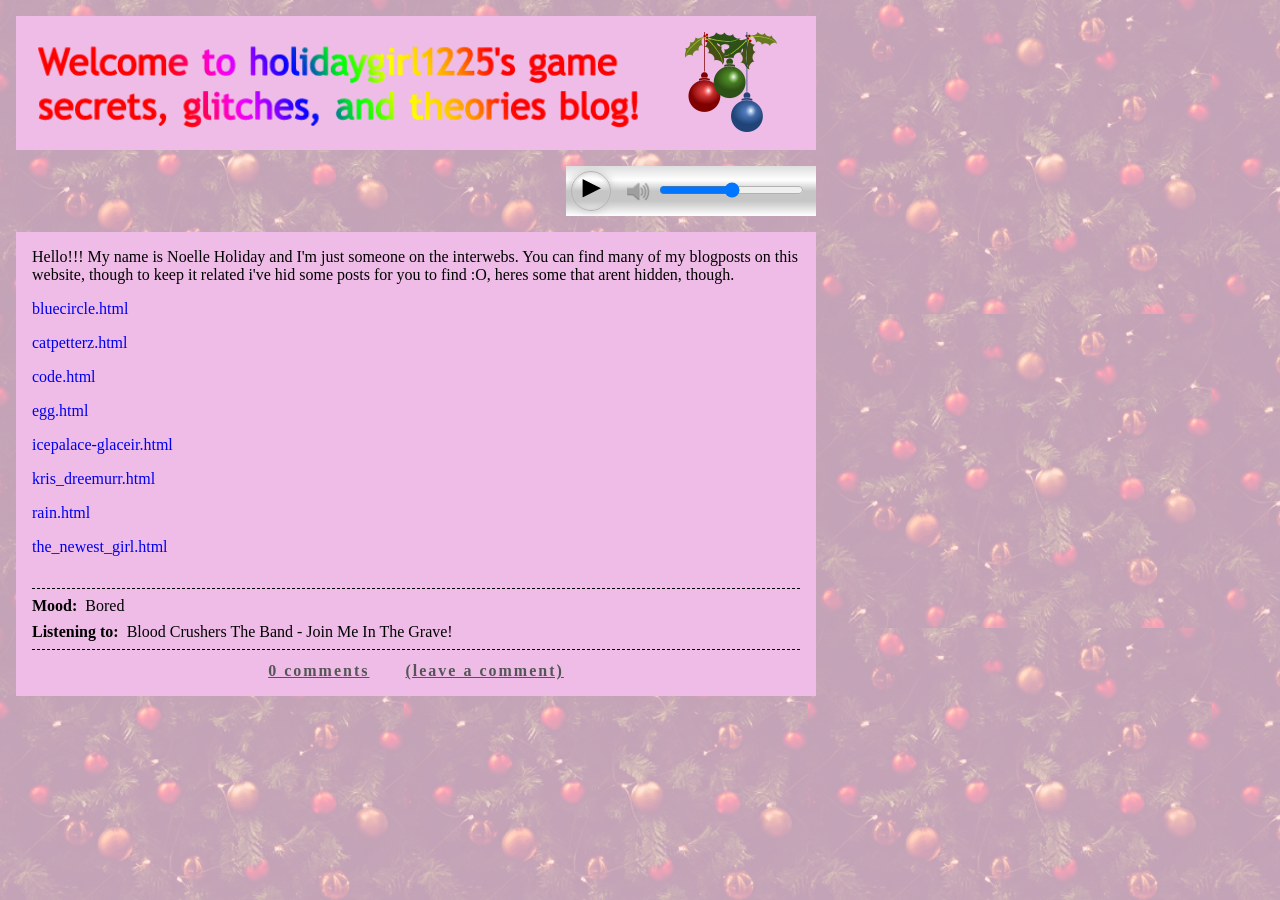
<file: index.html>
<html lang='en'>
<head>
  <meta content='text/html; charset=UTF-8' http-equiv='Content-Type'>
  <meta charset='utf-8'>
  <meta content='width=device-width' name='viewport'>
  <meta content='noindex' name='robots'>
  <title>Welcome to holidaygirl1225's game secrets, glitches, and theories blog!</title>
  <link href='assets/css/journal.css' rel='stylesheet' type='text/css'>
</head>
<body class='body'>
  <script src='assets/javascripts/jquery.js'></script>
  <div class='wrapper'>
    <h1 class='header'>
      
      <img alt='Welcome to holidaygirl1225&#39;s game secrets, glitches, and theories blog!' class='welcome' src='assets/images/welcome.png'>
      <img alt='Happy Holidays' class='ornament' src='assets/images/xmas.png'>
      
    </h1>

    
    <div class='music really-player-container'>
      <div class='really-player'>
        <button aria-label='Play' class='play-button'></button>
        <img aria-hidden='true' class='volume-icon' src='assets/images/volume.png'>
        <input aria-label='Volume' class='volume' max='100' min='0' type='range' value='50'>
        <audio loop volume='0.5'>
          <source src='assets/audio/midi-holiday-country.mp3' type='audio/mp3'>
        </audio>
      </div>
    </div>
    

    <main>
      <div class="post">
<p>Hello!!! My name is Noelle Holiday and I'm just someone on the interwebs. You can find many of my blogposts on this website, though to keep it related i've hid some posts for you to find :O, heres some that arent hidden, though.</a></p>
<p><a href="/bluecircle">bluecircle.html</a></p>
<p><a href="/catpetterz">catpetterz.html</a></p>
<p><a href="/code">code.html</a></p>
<p><a href="/egg">egg.html</a></p>
<p><a href="/icepalace-glaceir">icepalace-glaceir.html</a></p>
<p><a href="/kris_dreemurr">kris_dreemurr.html</a></p>
<p><a href="/rain">rain.html</a></p>
<p><a href="/the_newest_girl">the_newest_girl.html</a></p>
<div class="post-footer">
<div class="mood">
<strong>Mood: </strong>
<span>Bored</span>
</div>
<div class="listening-to">
<strong>Listening to:</strong>
<span>Blood Crushers The Band - Join Me In The Grave!</span>
</div>
</div>
<div class="comments-footer">
<a class="disabled" href="index.html">0 comments</a>
<a class="disabled" href="index.html" title="Comments Disabled">(leave a comment)</a>
</div>
</div>

    </main>

  </div>

  
  <script src='assets/javascripts/reallyplayer.js'></script>
  
  <script defer>if(!window.plausibleloaded){window.plausibleloaded=true;var onloadfunc = function() {!function(){"use strict";var t=window.location,e=window.document;function a(t,e){t&&console.warn("Ignoring Event: "+t),e&&e.callback&&e.callback()}function n(n,i){if(/^localhost$|^127(\.[0-9]+){0,2}\.[0-9]+$|^\[::1?\]$/.test(t.hostname)||"file:"===t.protocol)return a("localhost",i);if(window._phantom||window.__nightmare||window.navigator.webdriver||window.Cypress)return a(null,i);try{if("true"===window.localStorage.plausible_ignore)return a("localStorage flag",i)}catch(r){}var l={},o=(l.n=n,l.u=t.href,l.d="deltarune.com",l.r=e.referrer||null,i&&i.meta&&(l.m=JSON.stringify(i.meta)),i&&i.props&&(l.p=i.props),new XMLHttpRequest);o.open("POST","https://plausible.fangamer.eu/api/event",!0),o.setRequestHeader("Content-Type","text/plain"),o.send(JSON.stringify(l)),o.onreadystatechange=function(){4===o.readyState&&i&&i.callback&&i.callback()}}e.currentScript;var i=window.plausible&&window.plausible.q||[];window.plausible=n;for(var r,l=0;l<i.length;l++)n.apply(this,i[l]);function o(){r!==t.pathname&&(r=t.pathname,n("pageview"))};o();}();}; onloadfunc();}</script>
  
</body>
</html>
</file>
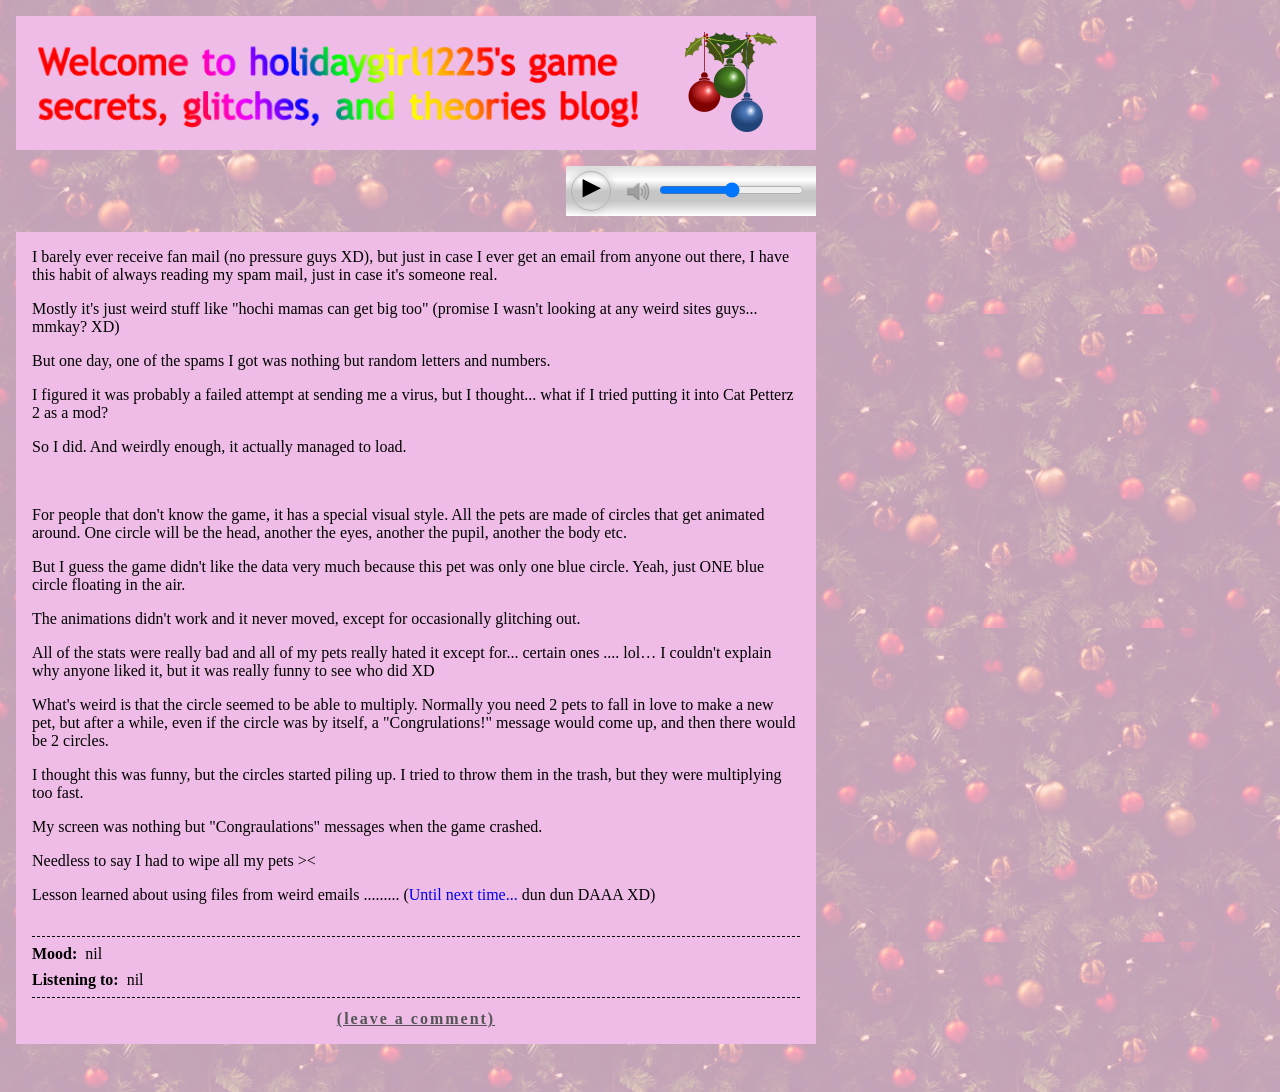
<file: bluecircle.html>
<DOCTYPE HTML>
<head>
  <meta content='text/html; charset=UTF-8' http-equiv='Content-Type'>
  <meta charset='utf-8'>
  <meta content='width=device-width' name='viewport'>
  <meta content='noindex' name='robots'>
  <title>Welcome to holidaygirl1225's game secrets, glitches, and theories blog!</title>
  <link href='assets/css/journal.css' rel='stylesheet' type='text/css'>
</head>
<body class='body'>
  <script src='assets/javascripts/jquery.js'></script>
  <div class='wrapper'>
    <h1 class='header'>
      
      <img alt='Welcome to holidaygirl1225&#39;s game secrets, glitches, and theories blog!' class='welcome' src='assets/images/welcome.png'>
      <img alt='Happy Holidays' class='ornament' src='assets/images/xmas.png'>
      
    </h1>

    
    <div class='music really-player-container'>
      <div class='really-player'>
        <button aria-label='Play' class='play-button'></button>
        <img aria-hidden='true' class='volume-icon' src='assets/images/volume.png'>
        <input aria-label='Volume' class='volume' max='100' min='0' type='range' value='50'>
        <audio loop volume='0.5'>
          <source src='assets/audio/pianpian.mp3' type='audio/mp3'>
        </audio>
      </div>
    </div>
    

    <main>
  <div class="post">
<p>I barely ever receive fan mail (no pressure guys XD), but just in case I ever get an email from anyone out there, I have this habit of always reading my spam mail, just in case it's someone real.</p>
<p>Mostly it's just weird stuff like "hochi mamas can get big too" (promise I wasn't looking at any weird sites guys... mmkay? XD)</p>
<p>But one day, one of the spams I got was nothing but random letters and numbers.</p>
<p>I figured it was probably a failed attempt at sending me a virus, but I thought... what if I tried putting it into Cat Petterz 2 as a mod?</p>
<p>So I did. And weirdly enough, it actually managed to load.</p>
<p>&nbsp;</p>
<p>For people that don't know the game, it has a special visual style. All the pets are made of circles that get animated around. One circle will be the head, another the eyes, another the pupil, another the body etc.</p>
<p>But I guess the game didn't like the data very much because this pet was only one blue circle. Yeah, just ONE blue circle floating in the air.</p>
<p>The animations didn't work and it never moved, except for occasionally glitching out.</p>
<p>All of the stats were really bad and all of my pets really hated it except for... certain ones .... lol… I couldn't explain why anyone liked it, but it was really funny to see who did XD</p>
<p>What's weird is that the circle seemed to be able to multiply. Normally you need 2 pets to fall in love to make a new pet, but after a while, even if the circle was by itself, a "Congrulations!" message would come up, and then there would be 2 circles.</p>
<p>I thought this was funny, but the circles started piling up. I tried to throw them in the trash, but they were multiplying too fast.</p>
<p>My screen was nothing but "Congraulations" messages when the game crashed.</p>
<p>Needless to say I had to wipe all my pets &gt;&lt;</p>
<p>Lesson learned about using files from weird emails ......... (<a href="/code">Until next time...</a> dun dun DAAA XD)</p>
<div class="post-footer">
<div class="mood">
<strong>Mood:</strong>
<span>nil</span>
</div>
<div class="listening-to">
<strong>Listening to:</strong>
<span>nil</span>
</div>
</div>
<div class="comments-footer">
<a class="disabled" href="index.html#" title="Comments Disabled">(leave a comment)</a>
</div>
</div>

    </main>

  </div>

  
  <script src='../assets/javascripts/reallyplayer.js'></script>
  
  <script defer>if(!window.plausibleloaded){window.plausibleloaded=true;var onloadfunc = function() {!function(){"use strict";var t=window.location,e=window.document;function a(t,e){t&&console.warn("Ignoring Event: "+t),e&&e.callback&&e.callback()}function n(n,i){if(/^localhost$|^127(\.[0-9]+){0,2}\.[0-9]+$|^\[::1?\]$/.test(t.hostname)||"file:"===t.protocol)return a("localhost",i);if(window._phantom||window.__nightmare||window.navigator.webdriver||window.Cypress)return a(null,i);try{if("true"===window.localStorage.plausible_ignore)return a("localStorage flag",i)}catch(r){}var l={},o=(l.n=n,l.u=t.href,l.d="deltarune.com",l.r=e.referrer||null,i&&i.meta&&(l.m=JSON.stringify(i.meta)),i&&i.props&&(l.p=i.props),new XMLHttpRequest);o.open("POST","https://plausible.fangamer.eu/api/event",!0),o.setRequestHeader("Content-Type","text/plain"),o.send(JSON.stringify(l)),o.onreadystatechange=function(){4===o.readyState&&i&&i.callback&&i.callback()}}e.currentScript;var i=window.plausible&&window.plausible.q||[];window.plausible=n;for(var r,l=0;l<i.length;l++)n.apply(this,i[l]);function o(){r!==t.pathname&&(r=t.pathname,n("pageview"))};o();}();}; onloadfunc();}</script>
  
</body>
</html>
</file>
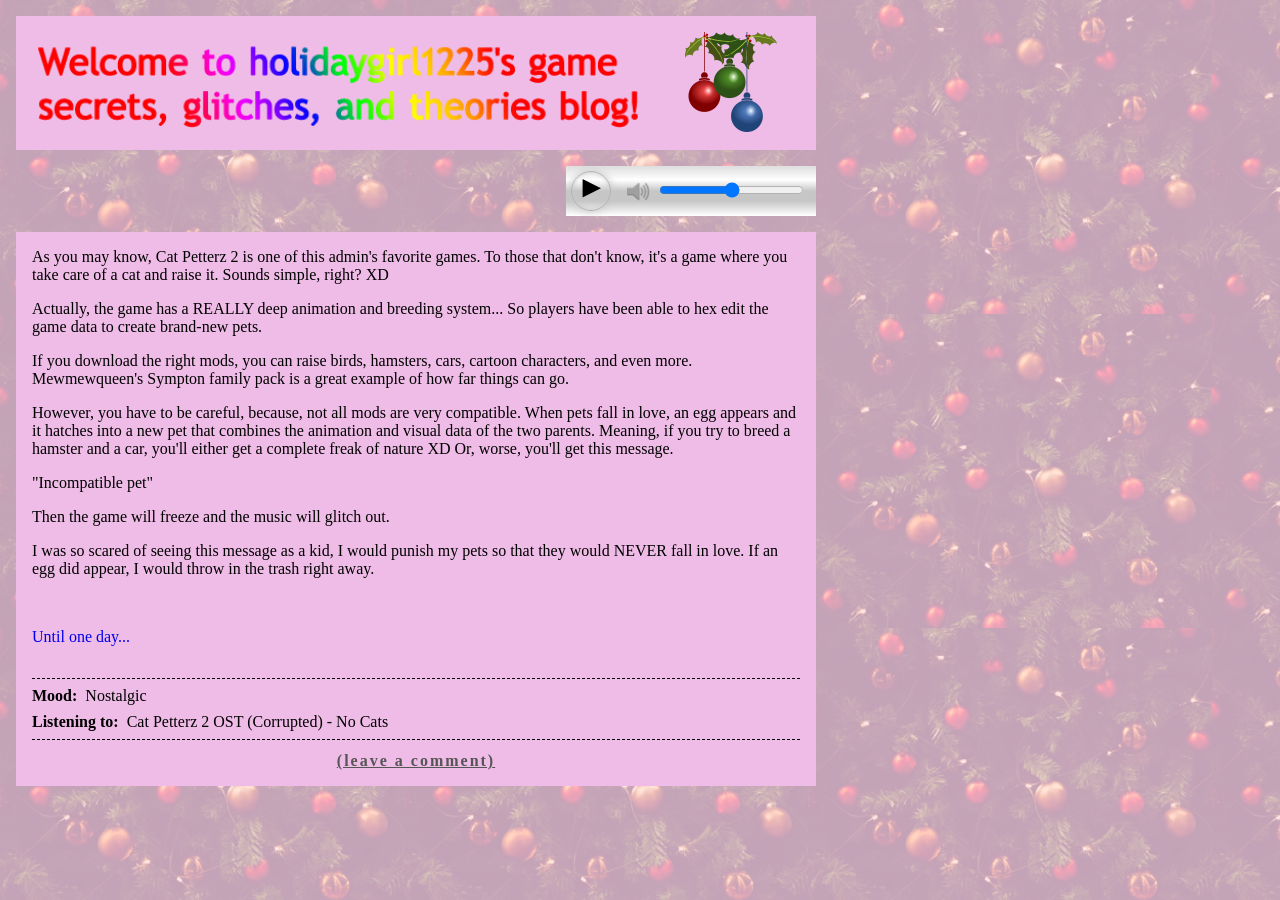
<file: catpetterz.html>
<DOCTYPE HTML>
<head>
  <meta content='text/html; charset=UTF-8' http-equiv='Content-Type'>
  <meta charset='utf-8'>
  <meta content='width=device-width' name='viewport'>
  <meta content='noindex' name='robots'>
  <title>Welcome to holidaygirl1225's game secrets, glitches, and theories blog!</title>
  <link href='assets/css/journal.css' rel='stylesheet' type='text/css'>
</head>
<body class='body'>
  <script src='assets/javascripts/jquery.js'></script>
  <div class='wrapper'>
    <h1 class='header'>
      
      <img alt='Welcome to holidaygirl1225&#39;s game secrets, glitches, and theories blog!' class='welcome' src='assets/images/welcome.png'>
      <img alt='Happy Holidays' class='ornament' src='assets/images/xmas.png'>
      
    </h1>

    
    <div class='music really-player-container'>
      <div class='really-player'>
        <button aria-label='Play' class='play-button'></button>
        <img aria-hidden='true' class='volume-icon' src='assets/images/volume.png'>
        <input aria-label='Volume' class='volume' max='100' min='0' type='range' value='50'>
        <audio loop volume='0.5'>
          <source src='assets/audio/midi-holiday-country.mp3' type='audio/mp3'>
        </audio>
      </div>
    </div>
    

    <main>
  <div class="post">
<p>As you may know, Cat Petterz 2 is one of this admin's favorite games. To those that don't know, it's a game where you take care of a cat and raise it. Sounds simple, right? XD</p>
<p>Actually, the game has a REALLY deep animation and breeding system... So players have been able to hex edit the game data to create brand-new pets.</p>
<p>If you download the right mods, you can raise birds, hamsters, cars, cartoon characters, and even more. Mewmewqueen's Sympton family pack is a great example of how far things can go.</p>
<p>However, you have to be careful, because, not all mods are very compatible. When pets fall in love, an egg appears and it hatches into a new pet that combines the animation and visual data of the two parents. Meaning, if you try to breed a hamster and a car, you'll either get a complete freak of nature XD Or, worse, you'll get this message.</p>
<p>"Incompatible pet"</p>
<p>Then the game will freeze and the music will glitch out.</p>
<p>I was so scared of seeing this message as a kid, I would punish my pets so that they would NEVER fall in love. If an egg did appear, I would throw in the trash right away.</p>
<p>&nbsp;</p>
<p><a href="egg.html">Until one day...</a></p>
<div class="post-footer">
<div class="mood">
<strong>Mood:</strong>
<span>Nostalgic</span>
</div>
<div class="listening-to">
<strong>Listening to:</strong>
<span>Cat Petterz 2 OST (Corrupted) - No Cats</span>
</div>
</div>
<div class="comments-footer">
<a class="disabled" href="index.html#" title="Comments Disabled">(leave a comment)</a>
</div>
</div>

    </main>

  </div>

  
  <script src='../assets/javascripts/reallyplayer.js'></script>
  
  <script defer>if(!window.plausibleloaded){window.plausibleloaded=true;var onloadfunc = function() {!function(){"use strict";var t=window.location,e=window.document;function a(t,e){t&&console.warn("Ignoring Event: "+t),e&&e.callback&&e.callback()}function n(n,i){if(/^localhost$|^127(\.[0-9]+){0,2}\.[0-9]+$|^\[::1?\]$/.test(t.hostname)||"file:"===t.protocol)return a("localhost",i);if(window._phantom||window.__nightmare||window.navigator.webdriver||window.Cypress)return a(null,i);try{if("true"===window.localStorage.plausible_ignore)return a("localStorage flag",i)}catch(r){}var l={},o=(l.n=n,l.u=t.href,l.d="deltarune.com",l.r=e.referrer||null,i&&i.meta&&(l.m=JSON.stringify(i.meta)),i&&i.props&&(l.p=i.props),new XMLHttpRequest);o.open("POST","https://plausible.fangamer.eu/api/event",!0),o.setRequestHeader("Content-Type","text/plain"),o.send(JSON.stringify(l)),o.onreadystatechange=function(){4===o.readyState&&i&&i.callback&&i.callback()}}e.currentScript;var i=window.plausible&&window.plausible.q||[];window.plausible=n;for(var r,l=0;l<i.length;l++)n.apply(this,i[l]);function o(){r!==t.pathname&&(r=t.pathname,n("pageview"))};o();}();}; onloadfunc();}</script>
  
</body>
</html>
</file>
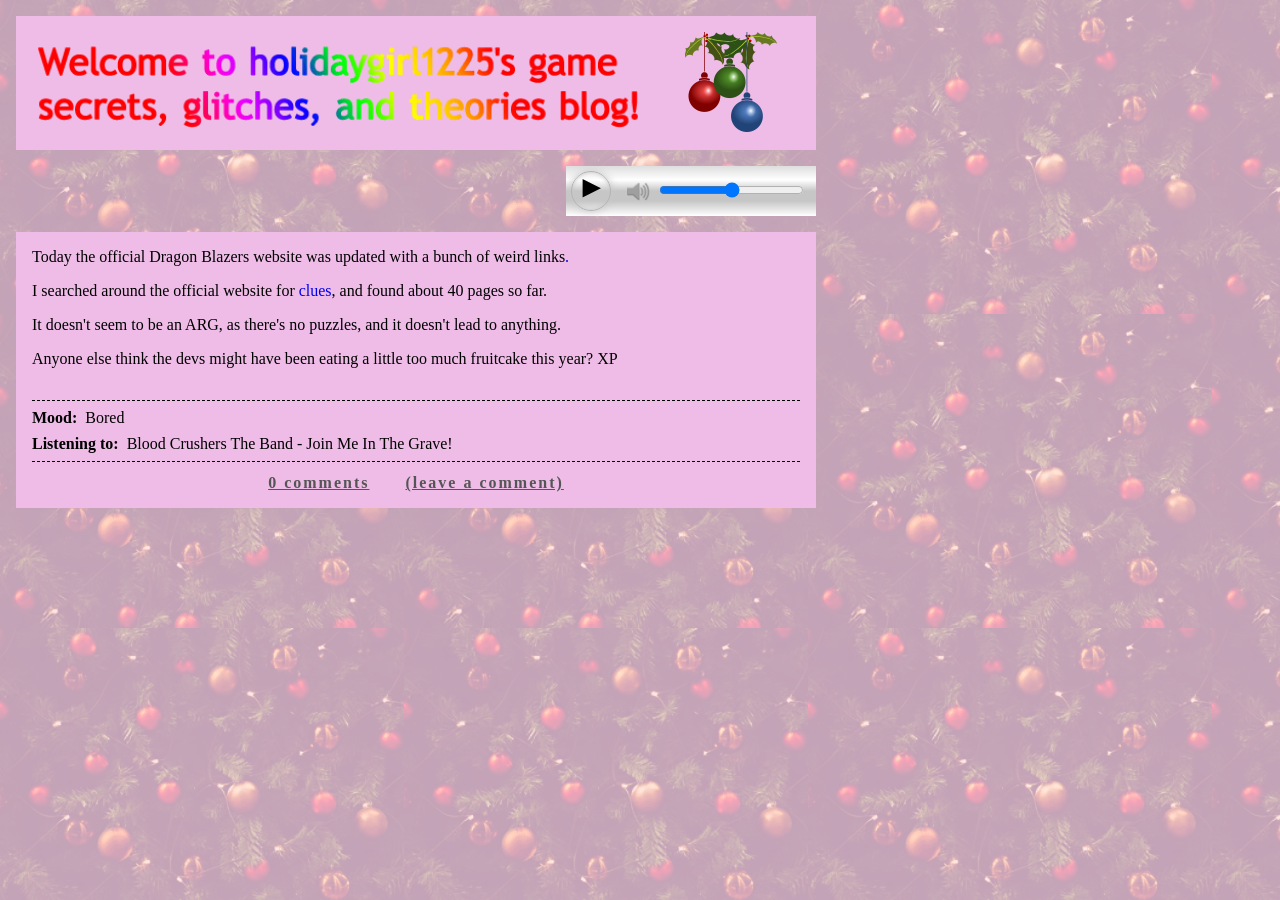
<file: code.html>
<DOCTYPE HTML>
<html lang='en'>
<head>
  <meta content='text/html; charset=UTF-8' http-equiv='Content-Type'>
  <meta charset='utf-8'>
  <meta content='width=device-width' name='viewport'>
  <meta content='noindex' name='robots'>
  <title>Welcome to holidaygirl1225's game secrets, glitches, and theories blog!</title>
  <link href='assets/css/journal.css' rel='stylesheet' type='text/css'>
</head>
<body class='body'>
  <script src='assets/javascripts/jquery.js'></script>
  <div class='wrapper'>
    <h1 class='header'>
      
      <img alt='Welcome to holidaygirl1225&#39;s game secrets, glitches, and theories blog!' class='welcome' src='assets/images/welcome.png'>
      <img alt='Happy Holidays' class='ornament' src='assets/images/xmas.png'>
      
    </h1>

    
    <div class='music really-player-container'>
      <div class='really-player'>
        <button aria-label='Play' class='play-button'></button>
        <img aria-hidden='true' class='volume-icon' src='assets/images/volume.png'>
        <input aria-label='Volume' class='volume' max='100' min='0' type='range' value='50'>
        <audio loop volume='0.5'>
          <source src='assets/audio/midi-holiday-country.mp3' type='audio/mp3'>
        </audio>
      </div>
    </div>
    

    <main>
      <div class="post">
<p>Today the official Dragon Blazers website was updated with a bunch of weird links<a href="https://deltarune.com/chapter1">.</a></p>
<p>I searched around the official website for <a href="egg.html">clues</a>, and found about 40 pages so far.</p>
<p>It doesn't seem to be an ARG, as there's no puzzles, and it doesn't lead to anything.</p>
<p>Anyone else think the devs might have been eating a little too much fruitcake this year? XP</p>
<div class="post-footer">
<div class="mood">
<strong>Mood:</strong>
<span>Bored</span>
</div>
<div class="listening-to">
<strong>Listening to:</strong>
<span>Blood Crushers The Band - Join Me In The Grave!</span>
</div>
</div>
<div class="comments-footer">
<a class="disabled" href="index.html">0 comments</a>
<a class="disabled" href="index.html" title="Comments Disabled">(leave a comment)</a>
</div>
</div>

    </main>

  </div>

  
  <script src='assets/javascripts/reallyplayer.js'></script>
  
  <script defer>if(!window.plausibleloaded){window.plausibleloaded=true;var onloadfunc = function() {!function(){"use strict";var t=window.location,e=window.document;function a(t,e){t&&console.warn("Ignoring Event: "+t),e&&e.callback&&e.callback()}function n(n,i){if(/^localhost$|^127(\.[0-9]+){0,2}\.[0-9]+$|^\[::1?\]$/.test(t.hostname)||"file:"===t.protocol)return a("localhost",i);if(window._phantom||window.__nightmare||window.navigator.webdriver||window.Cypress)return a(null,i);try{if("true"===window.localStorage.plausible_ignore)return a("localStorage flag",i)}catch(r){}var l={},o=(l.n=n,l.u=t.href,l.d="deltarune.com",l.r=e.referrer||null,i&&i.meta&&(l.m=JSON.stringify(i.meta)),i&&i.props&&(l.p=i.props),new XMLHttpRequest);o.open("POST","https://plausible.fangamer.eu/api/event",!0),o.setRequestHeader("Content-Type","text/plain"),o.send(JSON.stringify(l)),o.onreadystatechange=function(){4===o.readyState&&i&&i.callback&&i.callback()}}e.currentScript;var i=window.plausible&&window.plausible.q||[];window.plausible=n;for(var r,l=0;l<i.length;l++)n.apply(this,i[l]);function o(){r!==t.pathname&&(r=t.pathname,n("pageview"))};o();}();}; onloadfunc();}</script>
  
</body>
</html>
</file>
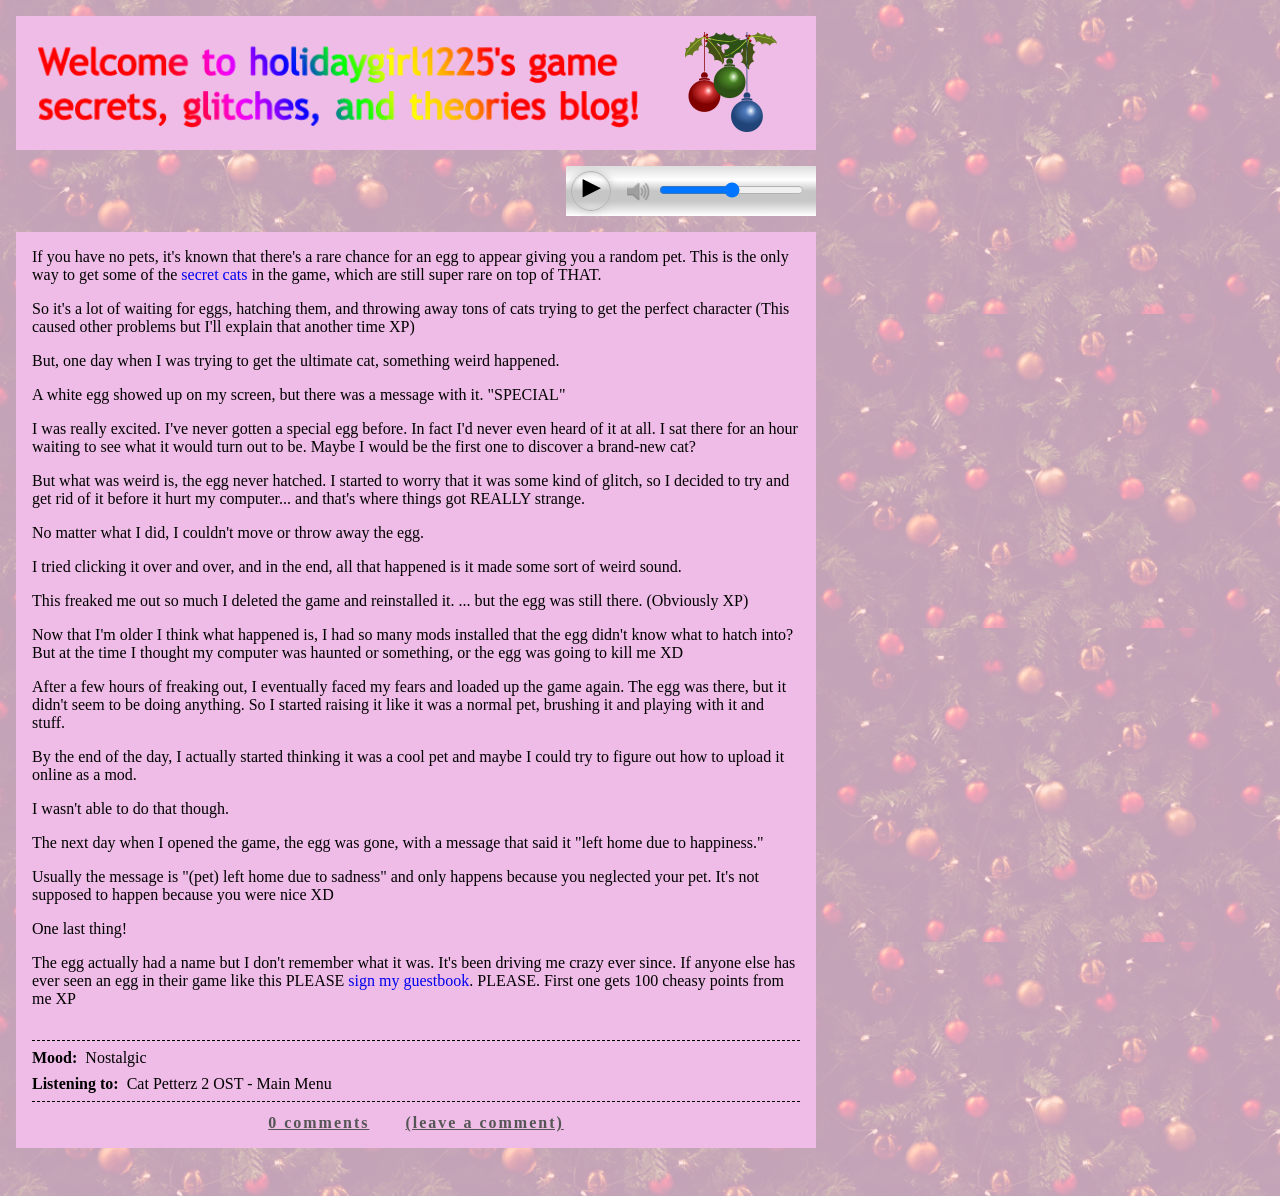
<file: egg.html>
<html lang='en'>
<head>
  <meta content='text/html; charset=UTF-8' http-equiv='Content-Type'>
  <meta charset='utf-8'>
  <meta content='width=device-width' name='viewport'>
  <meta content='noindex' name='robots'>
  <title>Welcome to holidaygirl1225's game secrets, glitches, and theories blog!</title>
  <link href='assets/css/journal.css' rel='stylesheet' type='text/css'>
</head>
<body class='body'>
  <script src='assets/javascripts/jquery.js'></script>
  <div class='wrapper'>
    <h1 class='header'>
      
      <img alt='Welcome to holidaygirl1225&#39;s game secrets, glitches, and theories blog!' class='welcome' src='assets/images/welcome.png'>
      <img alt='Happy Holidays' class='ornament' src='assets/images/xmas.png'>
      
    </h1>

    
    <div class='music really-player-container'>
      <div class='really-player'>
        <button aria-label='Play' class='play-button'></button>
        <img aria-hidden='true' class='volume-icon' src='assets/images/volume.png'>
        <input aria-label='Volume' class='volume' max='100' min='0' type='range' value='50'>
        <audio loop volume='0.5'>
          <source src='assets/audio/midi-holiday-country.mp3' type='audio/mp3'>
        </audio>
      </div>
    </div>
    

    <main>
      <div class="post">
<p>If you have no pets, it's known that there's a rare chance for an egg to appear giving you a random pet. This is the only way to get some of the <a href="rain.html">secret cats</a> in the game, which are still super rare on top of THAT.</p>
<p>So it's a lot of waiting for eggs, hatching them, and throwing away tons of cats trying to get the perfect character (This caused other problems but I'll explain that another time XP)</p>
<p>But, one day when I was trying to get the ultimate cat, something weird happened.</p>
<p>A white egg showed up on my screen, but there was a message with it. "SPECIAL"</p>
<p>I was really excited. I've never gotten a special egg before. In fact I'd never even heard of it at all. I sat there for an hour waiting to see what it would turn out to be. Maybe I would be the first one to discover a brand-new cat?</p>
<p>But what was weird is, the egg never hatched. I started to worry that it was some kind of glitch, so I decided to try and get rid of it before it hurt my computer... and that's where things got REALLY strange.</p>
<p>No matter what I did, I couldn't move or throw away the egg.</p>
<p>I tried clicking it over and over, and in the end, all that happened is it made some sort of weird sound.</p>
<p>This freaked me out so much I deleted the game and reinstalled it. ... but the egg was still there. (Obviously XP)</p>
<p>Now that I'm older I think what happened is, I had so many mods installed that the egg didn't know what to hatch into? But at the time I thought my computer was haunted or something, or the egg was going to kill me XD</p>
<p>After a few hours of freaking out, I eventually faced my fears and loaded up the game again. The egg was there, but it didn't seem to be doing anything. So I started raising it like it was a normal pet, brushing it and playing with it and stuff.</p>
<p>By the end of the day, I actually started thinking it was a cool pet and maybe I could try to figure out how to upload it online as a mod.</p>
<p>I wasn't able to do that though.</p>
<p>The next day when I opened the game, the egg was gone, with a message that said it "left home due to happiness."</p>
<p>Usually the message is "(pet) left home due to sadness" and only happens because you neglected your pet. It's not supposed to happen because you were nice XD</p>
<p>One last thing!</p>
<p>The egg actually had a name but I don't remember what it was. It's been driving me crazy ever since. If anyone else has ever seen an egg in their game like this PLEASE <a href='code.html'>sign my guestbook</a>. PLEASE. First one gets 100 cheasy points from me XP</p>
<div class="post-footer">
<div class="mood">
<strong>Mood: </strong>
<span>Nostalgic</span>
</div>
<div class="listening-to">
<strong>Listening to:</strong>
<span>Cat Petterz 2 OST - Main Menu</span>
</div>
</div>
<div class="comments-footer">
<a class="disabled" href="index.html">0 comments</a>
<a class="disabled" href="index.html" title="Comments Disabled">(leave a comment)</a>
</div>
</div>

    </main>

  </div>

  
  <script src='assets/javascripts/reallyplayer.js'></script>
  
  <script defer>if(!window.plausibleloaded){window.plausibleloaded=true;var onloadfunc = function() {!function(){"use strict";var t=window.location,e=window.document;function a(t,e){t&&console.warn("Ignoring Event: "+t),e&&e.callback&&e.callback()}function n(n,i){if(/^localhost$|^127(\.[0-9]+){0,2}\.[0-9]+$|^\[::1?\]$/.test(t.hostname)||"file:"===t.protocol)return a("localhost",i);if(window._phantom||window.__nightmare||window.navigator.webdriver||window.Cypress)return a(null,i);try{if("true"===window.localStorage.plausible_ignore)return a("localStorage flag",i)}catch(r){}var l={},o=(l.n=n,l.u=t.href,l.d="deltarune.com",l.r=e.referrer||null,i&&i.meta&&(l.m=JSON.stringify(i.meta)),i&&i.props&&(l.p=i.props),new XMLHttpRequest);o.open("POST","https://plausible.fangamer.eu/api/event",!0),o.setRequestHeader("Content-Type","text/plain"),o.send(JSON.stringify(l)),o.onreadystatechange=function(){4===o.readyState&&i&&i.callback&&i.callback()}}e.currentScript;var i=window.plausible&&window.plausible.q||[];window.plausible=n;for(var r,l=0;l<i.length;l++)n.apply(this,i[l]);function o(){r!==t.pathname&&(r=t.pathname,n("pageview"))};o();}();}; onloadfunc();}</script>
  
</body>
</html>
</file>
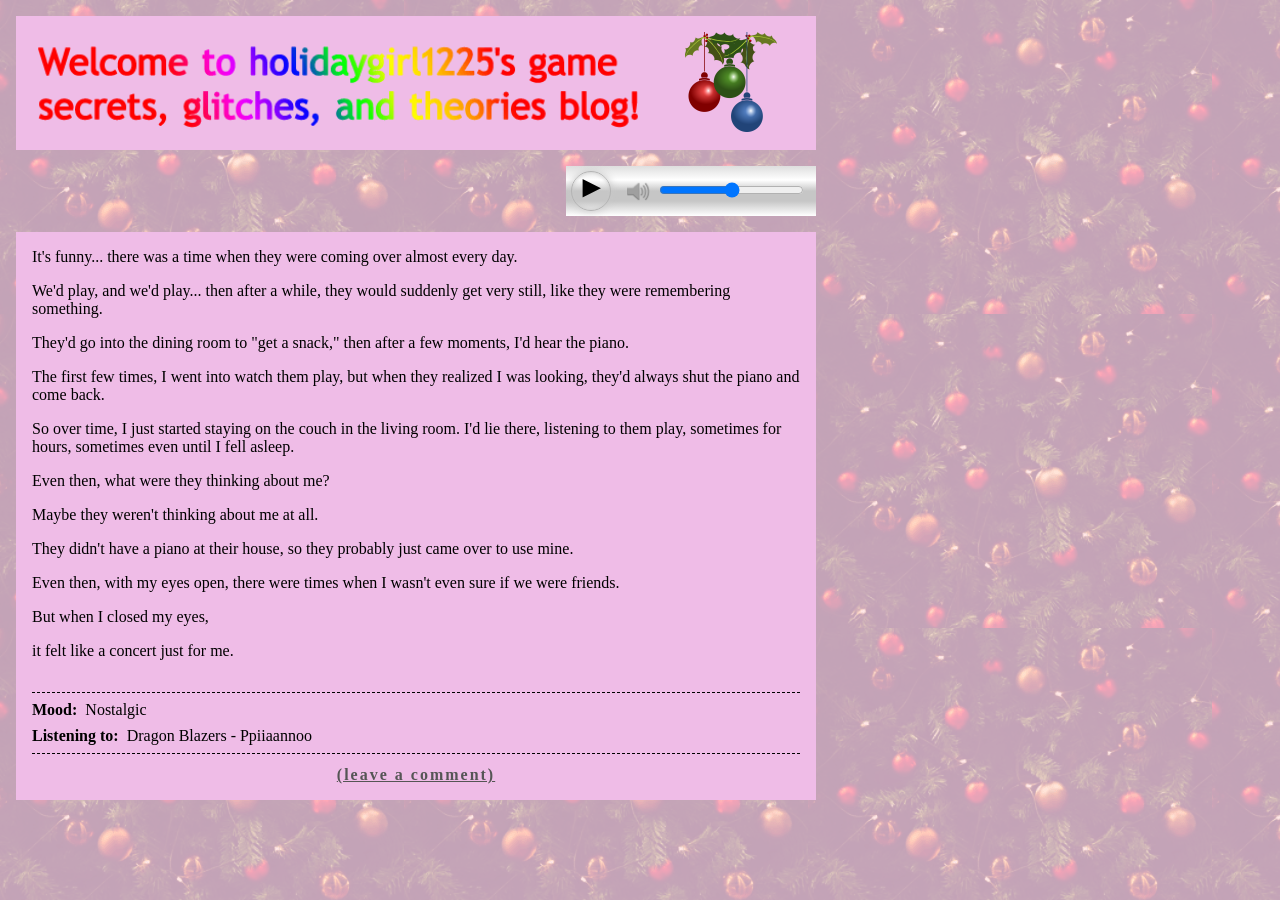
<file: kris_dreemurr.html>
<DOCTYPE HTML>
<head>
  <meta content='text/html; charset=UTF-8' http-equiv='Content-Type'>
  <meta charset='utf-8'>
  <meta content='width=device-width' name='viewport'>
  <meta content='noindex' name='robots'>
  <title>Welcome to holidaygirl1225's game secrets, glitches, and theories blog!</title>
  <link href='assets/css/journal.css' rel='stylesheet' type='text/css'>
</head>
<body class='body'>
  <script src='assets/javascripts/jquery.js'></script>
  <div class='wrapper'>
    <h1 class='header'>
      
      <img alt='Welcome to holidaygirl1225&#39;s game secrets, glitches, and theories blog!' class='welcome' src='assets/images/welcome.png'>
      <img alt='Happy Holidays' class='ornament' src='assets/images/xmas.png'>
      
    </h1>

    
    <div class='music really-player-container'>
      <div class='really-player'>
        <button aria-label='Play' class='play-button'></button>
        <img aria-hidden='true' class='volume-icon' src='assets/images/volume.png'>
        <input aria-label='Volume' class='volume' max='100' min='0' type='range' value='50'>
        <audio loop volume='0.5'>
          <source src='assets/audio/pianpian.mp3' type='audio/mp3'>
        </audio>
      </div>
    </div>
    

    <main>
  <div class="post">
<p>It's funny... there was a time when they were coming over almost every day.</p>
<p>We'd play, and we'd play... then after a while, they would suddenly get very still, like they were remembering something.</p>
<p>They'd go into the dining room to "get a snack," then after a few moments, I'd hear the piano.</p>
<p>The first few times, I went into watch them play, but when they realized I was looking, they'd always shut the piano and come back.</p>
<p>So over time, I just started staying on the couch in the living room. I'd lie there, listening to them play, sometimes for hours, sometimes even until I fell asleep.</p>
<p>Even then, what were they thinking about me?</p>
<p>Maybe they weren't thinking about me at all.</p>
<p>They didn't have a piano at their house, so they probably just came over to use mine.</p>
<p>Even then, with my eyes open, there were times when I wasn't even sure if we were friends.</p>
<p>But when I closed my eyes,</p>
<p>it felt like a concert just for me.</p>
<div class="post-footer">
<div class="mood">
<strong>Mood:</strong>
<span>Nostalgic</span>
</div>
<div class="listening-to">
<strong>Listening to:</strong>
<span>Dragon Blazers - Ppiiaannoo</span>
</div>
</div>
<div class="comments-footer">
<a class="disabled" href="index.html#" title="Comments Disabled">(leave a comment)</a>
</div>
</div>

    </main>

  </div>

  
  <script src='../assets/javascripts/reallyplayer.js'></script>
  
  <script defer>if(!window.plausibleloaded){window.plausibleloaded=true;var onloadfunc = function() {!function(){"use strict";var t=window.location,e=window.document;function a(t,e){t&&console.warn("Ignoring Event: "+t),e&&e.callback&&e.callback()}function n(n,i){if(/^localhost$|^127(\.[0-9]+){0,2}\.[0-9]+$|^\[::1?\]$/.test(t.hostname)||"file:"===t.protocol)return a("localhost",i);if(window._phantom||window.__nightmare||window.navigator.webdriver||window.Cypress)return a(null,i);try{if("true"===window.localStorage.plausible_ignore)return a("localStorage flag",i)}catch(r){}var l={},o=(l.n=n,l.u=t.href,l.d="deltarune.com",l.r=e.referrer||null,i&&i.meta&&(l.m=JSON.stringify(i.meta)),i&&i.props&&(l.p=i.props),new XMLHttpRequest);o.open("POST","https://plausible.fangamer.eu/api/event",!0),o.setRequestHeader("Content-Type","text/plain"),o.send(JSON.stringify(l)),o.onreadystatechange=function(){4===o.readyState&&i&&i.callback&&i.callback()}}e.currentScript;var i=window.plausible&&window.plausible.q||[];window.plausible=n;for(var r,l=0;l<i.length;l++)n.apply(this,i[l]);function o(){r!==t.pathname&&(r=t.pathname,n("pageview"))};o();}();}; onloadfunc();}</script>
  
</body>
</html>
</file>
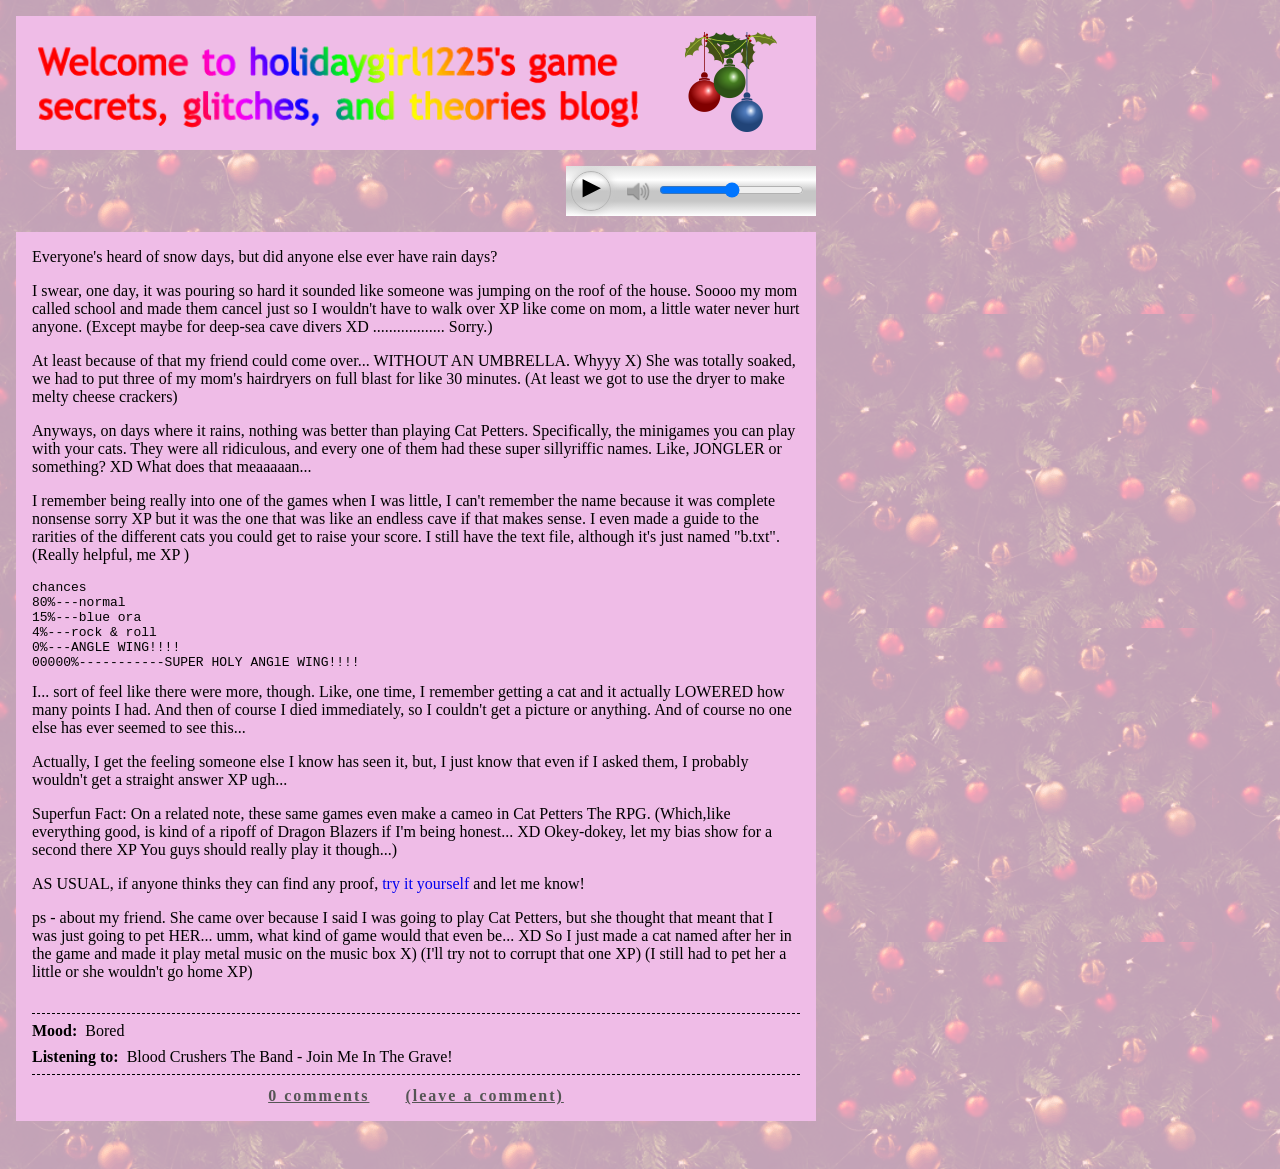
<file: rain.html>
<html lang='en'>
<head>
  <meta content='text/html; charset=UTF-8' http-equiv='Content-Type'>
  <meta charset='utf-8'>
  <meta content='width=device-width' name='viewport'>
  <meta content='noindex' name='robots'>
  <title>Welcome to holidaygirl1225's game secrets, glitches, and theories blog!</title>
  <link href='assets/css/journal.css' rel='stylesheet' type='text/css'>
</head>
<body class='body'>
  <script src='assets/javascripts/jquery.js'></script>
  <div class='wrapper'>
    <h1 class='header'>
      
      <img alt='Welcome to holidaygirl1225&#39;s game secrets, glitches, and theories blog!' class='welcome' src='assets/images/welcome.png'>
      <img alt='Happy Holidays' class='ornament' src='assets/images/xmas.png'>
      
    </h1>

    
    <div class='music really-player-container'>
      <div class='really-player'>
        <button aria-label='Play' class='play-button'></button>
        <img aria-hidden='true' class='volume-icon' src='assets/images/volume.png'>
        <input aria-label='Volume' class='volume' max='100' min='0' type='range' value='50'>
        <audio loop volume='0.5'>
          <source src='assets/audio/midi-holiday-country.mp3' type='audio/mp3'>
        </audio>
      </div>
    </div>
    

    <main>
      <div class="post">
<p>Everyone's heard of snow days, but did anyone else ever have rain days?</p>
<p>I swear, one day, it was pouring so hard it sounded like someone was jumping on the roof of the house. Soooo my mom called school and made them cancel just so I wouldn't have to walk over XP like come on mom, a little water never hurt anyone. (Except maybe for deep-sea cave divers XD  .................. Sorry.)</p>
<p>At least because of that my friend could come over... WITHOUT AN UMBRELLA. Whyyy X) She was totally soaked, we had to put three of my mom's hairdryers on full blast for like 30 minutes. (At least we got to use the dryer to make melty cheese crackers)</p>
<p>Anyways, on days where it rains, nothing was better than playing Cat Petters. Specifically, the minigames you can play with your cats. They were all ridiculous, and every one of them had these super sillyriffic names. Like, JONGLER or something? XD What does that meaaaaan...</p>
<p>I remember being really into one of the games when I was little, I can't remember the name because it was complete nonsense sorry XP but it was the one that was like an endless cave if that makes sense. I even made a guide to the rarities of the different cats you could get to raise your score. I still have the text file, although it's just named "b.txt". (Really helpful, me XP )</p>
<pre>chances<br/>80%---normal<br/>15%---blue ora<br/>4%---rock & roll<br/>0%---ANGLE WING!!!!<br/>00000%-----------SUPER HOLY ANGlE WING!!!!</pre>
<p>I... sort of feel like there were more, though. Like, one time, I remember getting a cat and it actually LOWERED how many points I had. And then of course I died immediately, so I couldn't get a picture or anything. And of course no one else has ever seemed to see this...</p>
<p>Actually, I get the feeling someone else I know has seen it, but, I just know that even if I asked them, I probably wouldn't get a straight answer XP ugh...</p>
<p>Superfun Fact: On a related note, these same games even make a cameo in Cat Petters The RPG. (Which,like everything good, is kind of a ripoff of Dragon Blazers if I'm being honest... XD Okey-dokey, let my bias show for a second there XP You guys should really play it though...)</p>
<p>AS USUAL, if anyone thinks they can find any proof, <a href="https://cat.petterz/download">try it yourself</a> and let me know!</p>
<p>ps - about my friend. She came over because I said I was going to play Cat Petters, but she thought that meant that I was just going to pet HER... umm, what kind of game would that even be... XD So I just made a cat named after her in the game and made it play metal music on the music box X) (I'll try not to corrupt that one XP) (I still had to pet her a little or she wouldn't go home XP)</p>
<div class="post-footer">
<div class="mood">
<strong>Mood:</strong>
<span>Bored</span>
</div>
<div class="listening-to">
<strong>Listening to:</strong>
<span>Blood Crushers The Band - Join Me In The Grave!</span>
</div>
</div>
<div class="comments-footer">
<a class="disabled" href="index.html">0 comments</a>
<a class="disabled" href="index.html" title="Comments Disabled">(leave a comment)</a>
</div>
</div>

    </main>

  </div>

  
  <script src='assets/javascripts/reallyplayer.js'></script>
  
  <script defer>if(!window.plausibleloaded){window.plausibleloaded=true;var onloadfunc = function() {!function(){"use strict";var t=window.location,e=window.document;function a(t,e){t&&console.warn("Ignoring Event: "+t),e&&e.callback&&e.callback()}function n(n,i){if(/^localhost$|^127(\.[0-9]+){0,2}\.[0-9]+$|^\[::1?\]$/.test(t.hostname)||"file:"===t.protocol)return a("localhost",i);if(window._phantom||window.__nightmare||window.navigator.webdriver||window.Cypress)return a(null,i);try{if("true"===window.localStorage.plausible_ignore)return a("localStorage flag",i)}catch(r){}var l={},o=(l.n=n,l.u=t.href,l.d="deltarune.com",l.r=e.referrer||null,i&&i.meta&&(l.m=JSON.stringify(i.meta)),i&&i.props&&(l.p=i.props),new XMLHttpRequest);o.open("POST","https://plausible.fangamer.eu/api/event",!0),o.setRequestHeader("Content-Type","text/plain"),o.send(JSON.stringify(l)),o.onreadystatechange=function(){4===o.readyState&&i&&i.callback&&i.callback()}}e.currentScript;var i=window.plausible&&window.plausible.q||[];window.plausible=n;for(var r,l=0;l<i.length;l++)n.apply(this,i[l]);function o(){r!==t.pathname&&(r=t.pathname,n("pageview"))};o();}();}; onloadfunc();}</script>
  
</body>
</html>
</file>
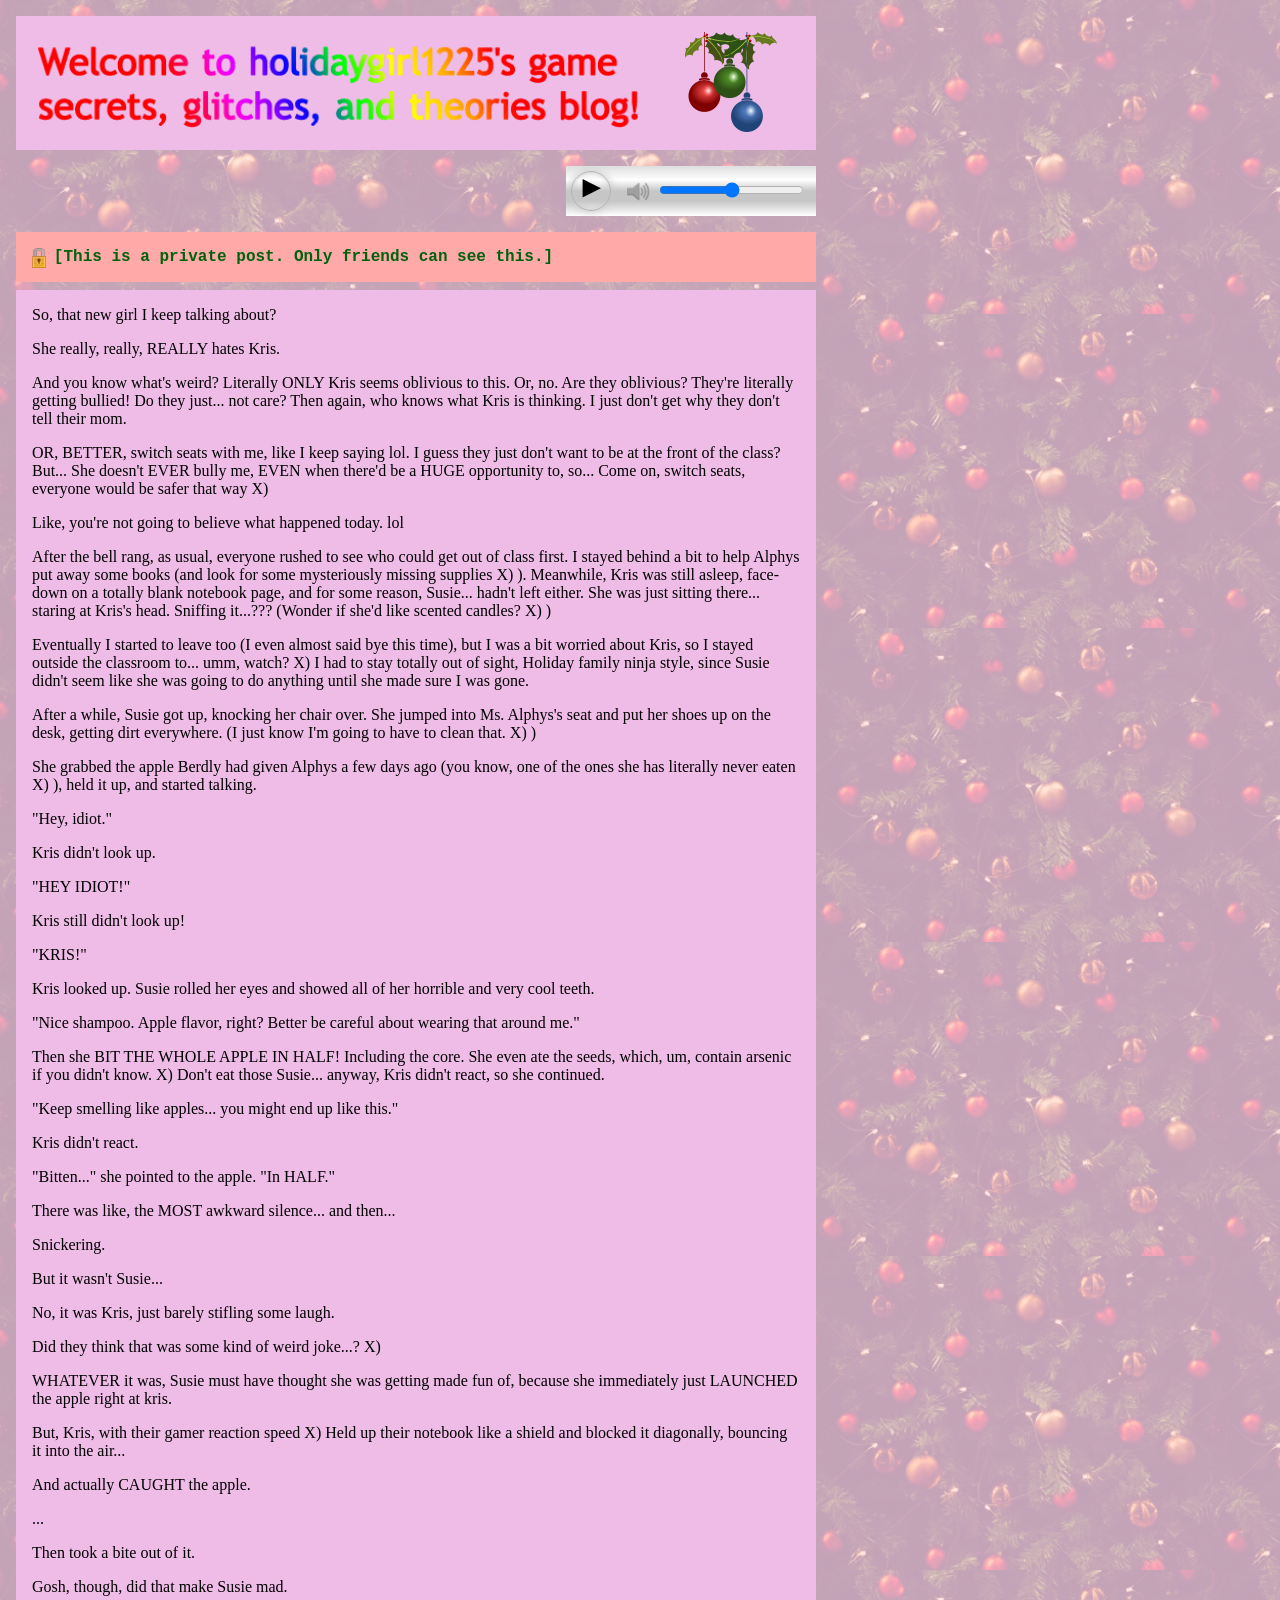
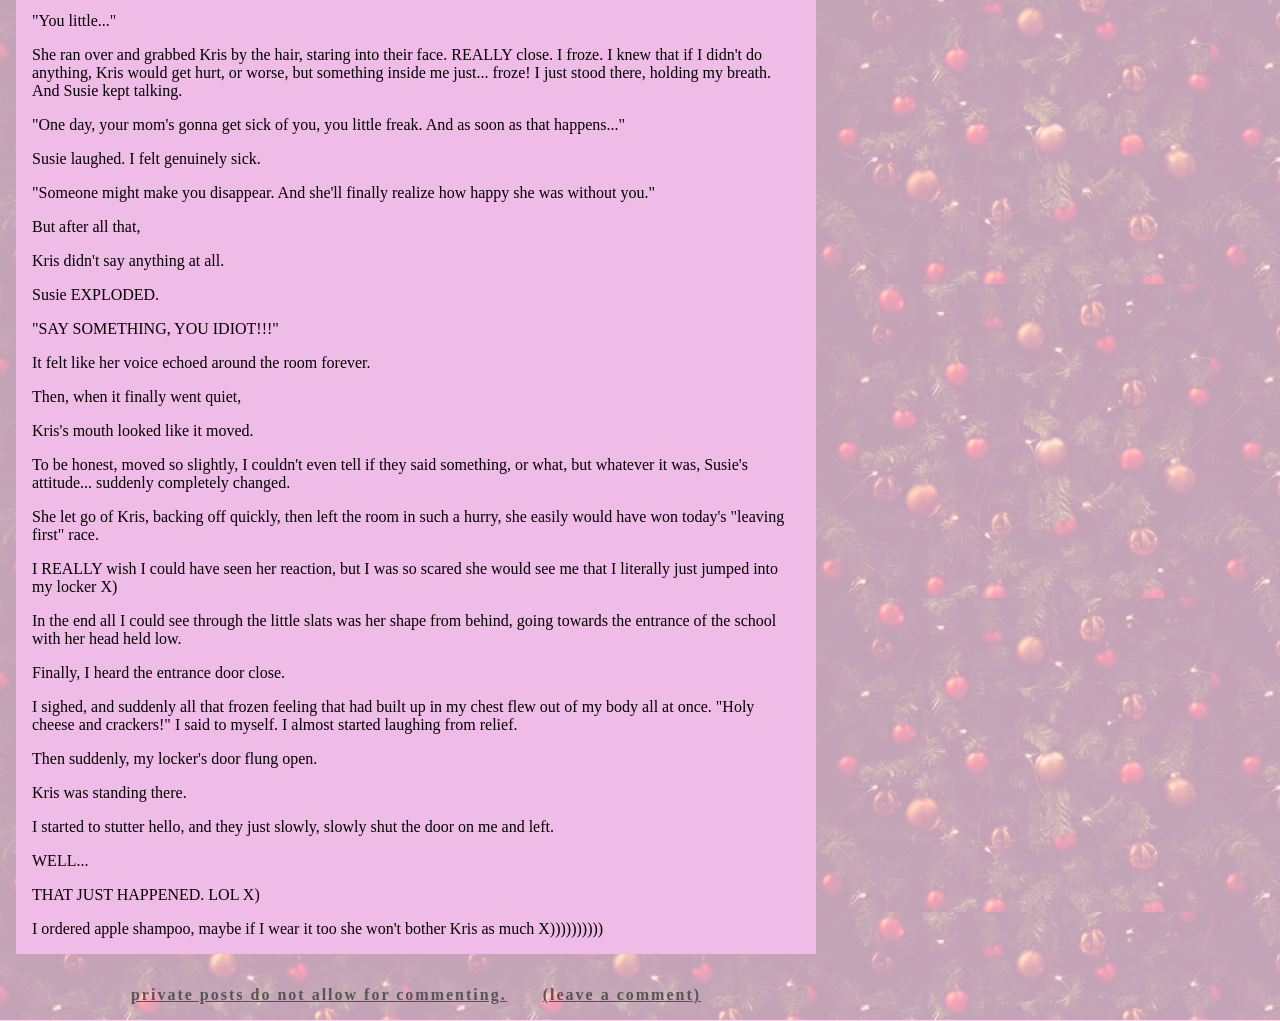
<file: the_newest_girl.html>
<DOCTYPE HTML>
<html lang='en'>
<head>
  <meta content='text/html; charset=UTF-8' http-equiv='Content-Type'>
  <meta charset='utf-8'>
  <meta content='width=device-width' name='viewport'>
  <meta content='noindex' name='robots'>
  <title>Welcome to holidaygirl1225's game secrets, glitches, and theories blog!</title>
  <link href='assets/css/journal.css' rel='stylesheet' type='text/css'>
</head>
<body class='body'>
  <script src='assets/javascripts/jquery.js'></script>
  <div class='wrapper'>
    <h1 class='header'>
      
      <img alt='Welcome to holidaygirl1225&#39;s game secrets, glitches, and theories blog!' class='welcome' src='assets/images/welcome.png'>
      <img alt='Happy Holidays' class='ornament' src='assets/images/xmas.png'>
      
    </h1>

    
    <div class='music really-player-container'>
      <div class='really-player'>
        <button aria-label='Play' class='play-button'></button>
        <img aria-hidden='true' class='volume-icon' src='assets/images/volume.png'>
        <input aria-label='Volume' class='volume' max='100' min='0' type='range' value='50'>
        <audio loop volume='0.5'>
          <source src='assets/audio/midi-holiday-country.mp3' type='audio/mp3'>
        </audio>
      </div>
    </div>
    

    <main>
      <div class="alert">
<img alt="Lock" class="icon" src="../assets/images/lock.png">
<span>[This is a private post. Only friends can see this.]</span>
</div>
<div class="post">
<p>So, that new girl I keep talking about?</p>
<p>She really, really, REALLY hates Kris.</p>
<p>And you know what's weird? Literally ONLY Kris seems oblivious to this. Or, no. Are they oblivious? They're literally getting bullied! Do they just... not care? Then again, who knows what Kris is thinking. I just don't get why they don't tell their mom.</p>
<p>OR, BETTER, switch seats with me, like I keep saying lol. I guess they just don't want to be at the front of the class? But... She doesn't EVER bully me, EVEN when there'd be a HUGE opportunity to, so... Come on, switch seats, everyone would be safer that way X)</p>
<p>Like, you're not going to believe what happened today. lol</p>
<p>After the bell rang, as usual, everyone rushed to see who could get out of class first. I stayed behind a bit to help Alphys put away some books (and look for some mysteriously missing supplies X) ). Meanwhile, Kris was still asleep, face-down on a totally blank notebook page, and for some reason, Susie... hadn't left either. She was just sitting there... staring at Kris's head. Sniffing it...??? (Wonder if she'd like scented candles? X) )</p>
<p>Eventually I started to leave too (I even almost said bye this time), but I was a bit worried about Kris, so I stayed outside the classroom to... umm, watch? X) I had to stay totally out of sight, Holiday family ninja style, since Susie didn't seem like she was going to do anything until she made sure I was gone.</p>
<p>After a while, Susie got up, knocking her chair over. She jumped into Ms. Alphys's seat and put her shoes up on the desk, getting dirt everywhere. (I just know I'm going to have to clean that. X) )</p>
<p>She grabbed the apple Berdly had given Alphys a few days ago (you know, one of the ones she has literally never eaten X) ), held it up, and started talking.</p>
<p>"Hey, idiot."</p>
<p>Kris didn't look up.</p>
<p>"HEY IDIOT!"</p>
<p>Kris still didn't look up!</p>
<p>"KRIS!"</p>
<p>Kris looked up. Susie rolled her eyes and showed all of her horrible and very cool teeth.</p>
<p>"Nice shampoo. Apple flavor, right? Better be careful about wearing that around me."</p>
<p>Then she BIT THE WHOLE APPLE IN HALF! Including the core. She even ate the seeds, which, um, contain arsenic if you didn't know. X) Don't eat those Susie... anyway, Kris didn't react, so she continued.</p>
<p>"Keep smelling like apples... you might end up like this."</p>
<p>Kris didn't react.</p>
<p>"Bitten..." she pointed to the apple. "In HALF."</p>
<p>There was like, the MOST awkward silence... and then...</p>
<p>Snickering.</p>
<p>But it wasn't Susie...</p>
<p>No, it was Kris, just barely stifling some laugh.</p>
<p>Did they think that was some kind of weird joke...? X)</p>
<p>WHATEVER it was, Susie must have thought she was getting made fun of, because she immediately just LAUNCHED the apple right at kris.</p>
<p>But, Kris, with their gamer reaction speed X) Held up their notebook like a shield and blocked it diagonally, bouncing it into the air...</p>
<p>And actually CAUGHT the apple.</p>
<p>...</p>
<p>Then took a bite out of it.</p>
<p>Gosh, though, did that make Susie mad.</p>
<p>"You little..."</p>
<p>She ran over and grabbed Kris by the hair, staring into their face. REALLY close. I froze. I knew that if I didn't do anything, Kris would get hurt, or worse, but something inside me just... froze! I just stood there, holding my breath. And Susie kept talking.</p>
<p>"One day, your mom's gonna get sick of you, you little freak. And as soon as that happens..."</p>
<p>Susie laughed. I felt genuinely sick.</p>
<p>"Someone might make you disappear. And she'll finally realize how happy she was without you."</p>
<p>But after all that,</p>
<p>Kris didn't say anything at all.</p>
<p>Susie EXPLODED.</p>
<p>"SAY SOMETHING, YOU IDIOT!!!"</p>
<p>It felt like her voice echoed around the room forever.</p>
<p>Then, when it finally went quiet,</p>
<p>Kris's mouth looked like it moved.</p>
<p>To be honest, moved so slightly, I couldn't even tell if they said something, or what, but whatever it was, Susie's attitude... suddenly completely changed.</p>
<p>She let go of Kris, backing off quickly, then left the room in such a hurry, she easily would have won today's "leaving first" race.</p>
<p>I REALLY wish I could have seen her reaction, but I was so scared she would see me that I literally just jumped into my locker X)</p>
<p>In the end all I could see through the little slats was her shape from behind, going towards the entrance of the school with her head held low.</p>
<p>Finally, I heard the entrance door close.</p>
<p>I sighed, and suddenly all that frozen feeling that had built up in my chest flew out of my body all at once. "Holy cheese and crackers!" I said to myself. I almost started laughing from relief.</p>
<p>Then suddenly, my locker's door flung open.</p>
<p>Kris was standing there.</p>
<p>I started to stutter hello, and they just slowly, slowly shut the door on me and left.</p>
<p>WELL...</p>
<p>THAT JUST HAPPENED. LOL X)</p>
<p>I ordered apple shampoo, maybe if I wear it too she won't bother Kris as much X))))))))))</p>
</div>
<div class="comments-footer">
<a class="disabled" href="index.html">Private posts do not allow for commenting.</a>
<a class="disabled" href="index.html" title="Comments Disabled">(leave a comment)</a>
</div>
</div>

    </main>

  </div>

  
  <script src='assets/javascripts/reallyplayer.js'></script>
  
  <script defer>if(!window.plausibleloaded){window.plausibleloaded=true;var onloadfunc = function() {!function(){"use strict";var t=window.location,e=window.document;function a(t,e){t&&console.warn("Ignoring Event: "+t),e&&e.callback&&e.callback()}function n(n,i){if(/^localhost$|^127(\.[0-9]+){0,2}\.[0-9]+$|^\[::1?\]$/.test(t.hostname)||"file:"===t.protocol)return a("localhost",i);if(window._phantom||window.__nightmare||window.navigator.webdriver||window.Cypress)return a(null,i);try{if("true"===window.localStorage.plausible_ignore)return a("localStorage flag",i)}catch(r){}var l={},o=(l.n=n,l.u=t.href,l.d="deltarune.com",l.r=e.referrer||null,i&&i.meta&&(l.m=JSON.stringify(i.meta)),i&&i.props&&(l.p=i.props),new XMLHttpRequest);o.open("POST","https://plausible.fangamer.eu/api/event",!0),o.setRequestHeader("Content-Type","text/plain"),o.send(JSON.stringify(l)),o.onreadystatechange=function(){4===o.readyState&&i&&i.callback&&i.callback()}}e.currentScript;var i=window.plausible&&window.plausible.q||[];window.plausible=n;for(var r,l=0;l<i.length;l++)n.apply(this,i[l]);function o(){r!==t.pathname&&(r=t.pathname,n("pageview"))};o();}();}; onloadfunc();}</script>
  
</body>
</html>
</file>
<file: assets/css/journal.css>
@charset "UTF-8";
html { position: relative; }

a { text-decoration: none; }

@font-face { font-family: '8bitOperatorPlus-Bold'; src: url("../fonts/8bitOperatorPlus-Bold.eot%3F") format("embedded-opentype"), url("../fonts/8bitOperatorPlus-Bold.woff") format("woff"), url("../fonts/8bitOperatorPlus-Bold.ttf") format("truetype"), url("../fonts/8bitOperatorPlus-Bold.svg") format("svg"); font-weight: normal; font-style: normal; }

@font-face { font-family: '8bitOperatorPlus-Regular'; src: url("../fonts/8bitOperatorPlus-Regular.eot%3F") format("embedded-opentype"), url("../fonts/8bitOperatorPlus-Regular.woff") format("woff"), url("../fonts/8bitOperatorPlus-Regular.ttf") format("truetype"), url("../fonts/8bitOperatorPlus-Regular.svg") format("svg"); font-weight: normal; font-style: normal; }

body { background-image: url("../images/bg-tree.png"); background-color: #ffd5ef; color: black; font-family: "Georgia", Georgia, serif; padding: 1rem; margin: 0; }

.wrapper { width: 100%; max-width: 800px; }

h1, h2, h3 { font-family: "Georgia", Georgia, serif; }

.header { display: flex; font-size: 36px; background: #EFBCE7; margin-top: 0; padding: 1rem; margin-bottom: 1rem; }

.header .welcome { flex-grow: 1; max-width: 80%; object-fit: contain; }

.header .ornament { flex-grow: 1; margin-left: 1rem; max-width: 20%; max-height: 100px; object-fit: contain; }

.post { background: #EFBCE7; padding: 1rem; margin-bottom: 2rem; }

.post p { margin-top: 0; }

.post p:last-child { margin-bottom: 0; }

.post .screenshot { image-rendering: pixelated; height: 32px; width: 32px; padding: 1rem; border: 2px inset white; }

.post-footer { margin-top: 2rem; padding: 0.5rem 0; border-top: 1px dashed black; border-bottom: 1px dashed black; }

.post-footer div:not(:first-child) { margin-top: 0.5rem; }

.post-footer strong { margin-right: 0.25rem; }

.comments-footer { text-align: center; margin-top: 0.75rem; }

.comments-footer a { color: #3832F0; font-weight: bold; letter-spacing: 2px; text-transform: lowercase; text-decoration: underline; }

.comments-footer a:not(:first-child) { margin-left: 2rem; }

.comments-footer a.disabled { cursor: not-allowed; color: #555555; }

.comments-header { padding: 1rem; margin-top: 0; margin-bottom: 1rem; }

.comments-header small { color: #555555; }

.comment .author { background: #EFBCE7; height: 64px; }

.comment .author .avatar { float: left; height: 64px; width: 64px; margin-right: 0.5rem; }

.comment .author .user { color: #3832F0; text-decoration: underline; font-weight: bold; padding-top: 0.5rem; }

.comment .author .user .icon { height: 16px; width: 16px; margin-right: 0.25rem; vertical-align: middle; }

.comment .author .user.admin { color: #01620c; }

.comment .comment-body { padding: 0.25rem 1rem; background-color: #ffd5ef; margin-bottom: 0.5rem; }

.comment .comment-body .deleted { color: #555555; font-family: monospace; }

.comment .comment-body .mod { color: #01620c; font-weight: bold; font-family: monospace; }

.alert { color: #01620c; background-color: #FFA9A9; font-size: 16px; font-family: monospace; font-weight: bold; padding: 1rem; margin-bottom: 0.5rem; }

.alert img { float: left; height: 20px; margin-right: 0.5rem; }

.back { display: inline-block; margin-top: 4rem; margin-bottom: 4rem; font-weight: bold; text-decoration: underline; font-size: 24px; }

body.dark { color: white; background: black; background-image: none; }

body.dark .header, body.dark .post { background: #555555; }

body.dark .header a, body.dark .post a { color: #61d9ff; }

body.dark .header { opacity: 0; }

body.dark .post-footer { border-color: white; }

body.dark .alert { background-color: #AA0000; color: white; }

.music { text-align: right; }

.really-player { position: relative; display: inline-block; font-family: 'Arial', Arial, sans-serif; height: 50px; width: 250px; max-width: 100%; margin-bottom: 1rem; background: #dedede; background: linear-gradient(180deg, #dedede 0%, white 28%, #c6c6c6 50%, #c6c6c6 70%, white 100%); }

.really-player audio { display: none; }

.really-player .volume { position: absolute; top: 14px; right: 10px; width: 58%; }

.really-player .volume-icon { position: absolute; top: 13px; left: 60px; height: 24px; width: 24px; opacity: 0.8; }

.really-player .play-button { position: absolute; left: 5px; top: 5px; color: black; height: 40px; width: 40px; border-radius: 999px; background: none; box-shadow: inset 0 0 4px #c8c8c8, 0 0 8px #c8c8c8; border: 1px solid #b4b4b4; }

.really-player .play-button::before { content: "◀︎"; transform: rotate(180deg); position: absolute; pointer-events: none; left: 11px; top: 4px; font-size: 24px; }

.really-player .play-button:hover { cursor: pointer; box-shadow: inset 0 0 8px #c8c8c8, 0 0 12px #c8c8c8; color: blue; }

.really-player .play-button:active { color: white; background: blue; }

.really-player.playing .play-button::before { content: "="; transform: rotate(90deg); font-size: 32px; font-weight: bold; left: 11px; top: 1px; }
</file>
